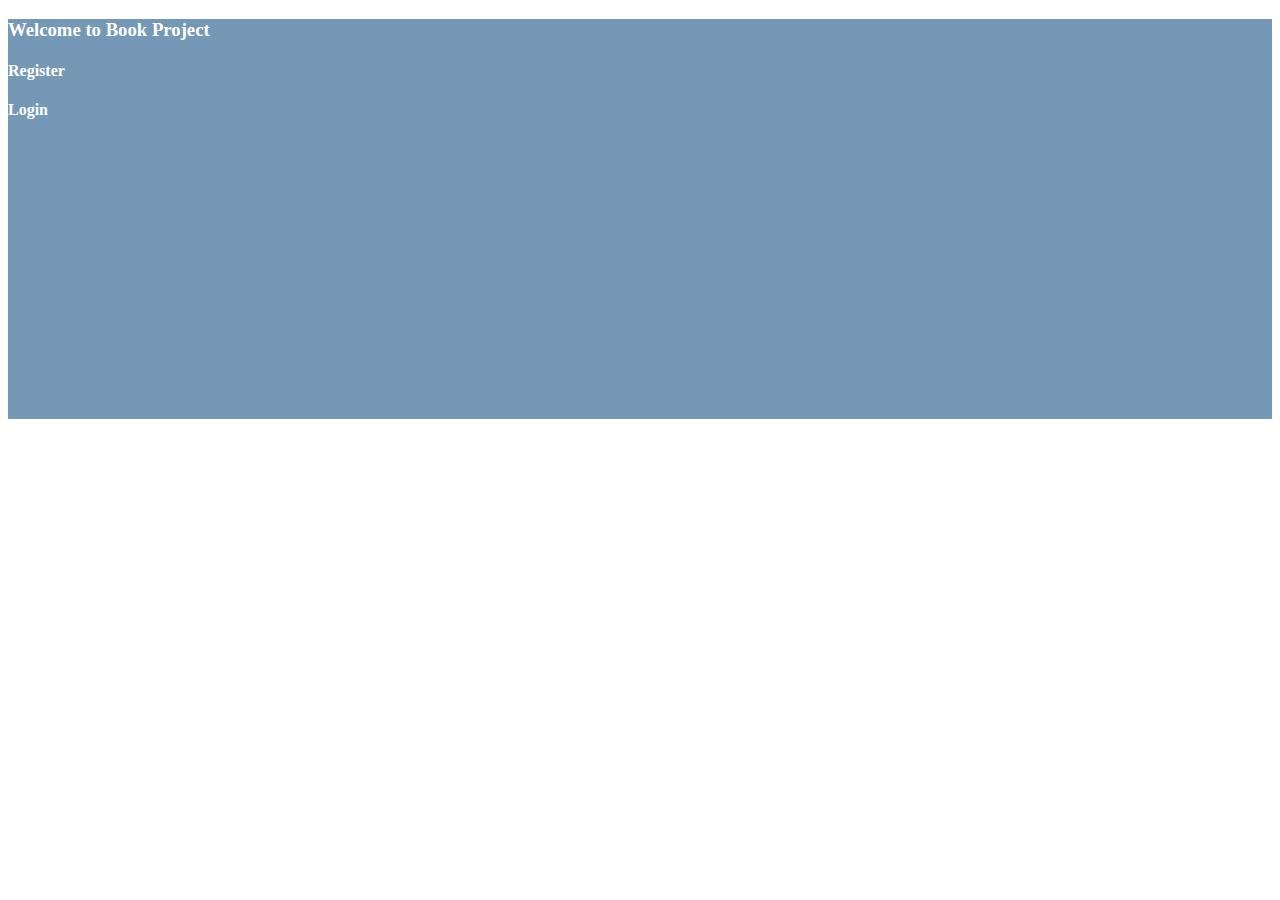
<file: project/target/classes/templates/index.html>
<!DOCTYPE html>
<html xmlns:th="http://www.thymeleaf.org"
      xmlns:sec="https://www.thymeleaf.org/thymeleaf-extras-springsecurity5">
<head>
    <meta charset="UTF-8">
    <meta charset="ISO-8859-1">
    <title>Login Page</title>
    <link href="https://cdn.jsdelivr.net/npm/bootstrap@5.1.3/dist/css/bootstrap.min.css" rel="stylesheet" integrity="sha384-1BmE4kWBq78iYhFldvKuhfTAU6auU8tT94WrHftjDbrCEXSU1oBoqyl2QvZ6jIW3" crossorigin="anonymous">
    <style>
        header{
            background-color: #7598B6;
        }

        a{
            color: white;
        }

        .flex{
            display: flex;
            flex-direction: row;
            justify-content: space-around;
            padding: 50px;
            color:white;
            background-color: black;
            margin-top:-15px;
            opacity: 0.9;
        }
        .flex1{
            display: flex;
            flex-direction: column;
            width: 20%;
        }
        .flex2{
            display: flex;
            flex-direction: column;
            width: 20%;
        }
        .flex3{
            display: flex;
            flex-direction: column;
            width: 20%;
        }
        .flex4{
            display: flex;
            flex-direction: column;
            width: 20%;
        }
        hr{
            border: none;
            background-color: white; /*aligning text in places on the page */
            color: black; /*Selecting the color of the main text */
            height: 2px; /*Change the height of the border around*/
            width:200px;/*Change the width of the border around*/
            margin-left: -20px;
        }
        h5{
            font-family: "Segoe UI";
        }
        .linkss{
            text-decoration: none;
            color:white;
        }
        .linkss:hover{
            text-decoration: none;
            color:black;
            background-color: white;
            padding: 5px;
            border-radius: 5px;
        }
    </style>
</head>
<body>
<header class="d-flex justify-content-center align-items-center" style="height: 400px;">

    <div class="" style="color: white;">
<h3>Welcome to Book Project</h3>
           <h4><a class="text-center" th:href="@{/register}">Register </a></h4>
        <h4><a class="text-center" th:href="@{/login}">Login </a></h4>


    </div>


</header>



<!-- Optional JavaScript -->
<!-- jQuery first, then Popper.js, then Bootstrap JS -->
<script src="https://code.jquery.com/jquery-3.2.1.slim.min.js" integrity="sha384-KJ3o2DKtIkvYIK3UENzmM7KCkRr/rE9/Qpg6aAZGJwFDMVNA/GpGFF93hXpG5KkN" crossorigin="anonymous"></script>
<script src="https://cdnjs.cloudflare.com/ajax/libs/popper.js/1.12.9/umd/popper.min.js" integrity="sha384-ApNbgh9B+Y1QKtv3Rn7W3mgPxhU9K/ScQsAP7hUibX39j7fakFPskvXusvfa0b4Q" crossorigin="anonymous"></script>
<script src="https://maxcdn.bootstrapcdn.com/bootstrap/4.0.0/js/bootstrap.min.js" integrity="sha384-JZR6Spejh4U02d8jOt6vLEHfe/JQGiRRSQQxSfFWpi1MquVdAyjUar5+76PVCmYl" crossorigin="anonymous"></script>

</div>
</body>
</html>
</file>
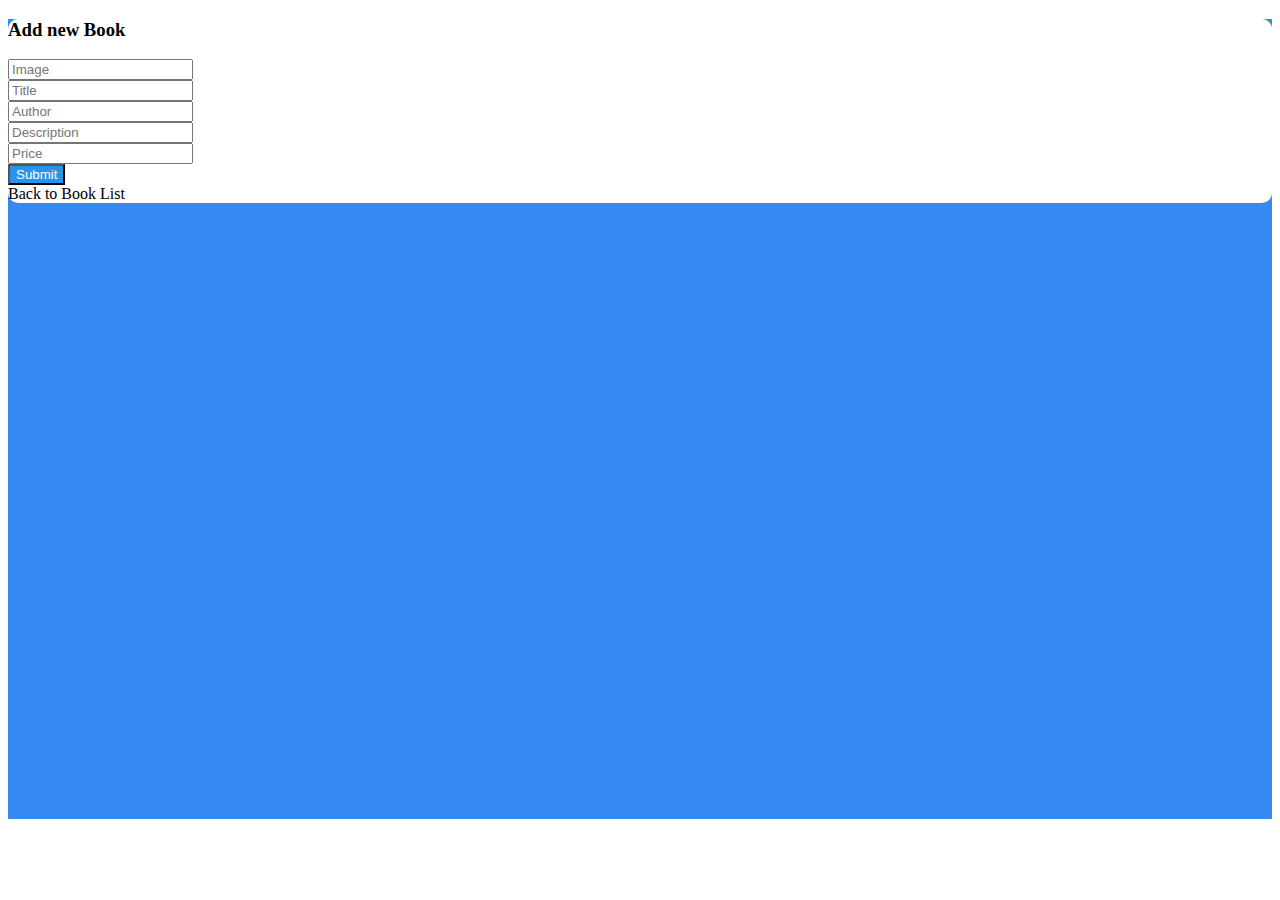
<file: project/target/classes/templates/addBook.html>
<!DOCTYPE html>
<html xmlns:th="http://www.thymeleaf.org"
      xmlns:sec="https://www.thymeleaf.org/thymeleaf-extras-springsecurity5">
<head>
    <meta charset="UTF-8">
    <meta charset="ISO-8859-1">

    <title>Book </title>
    <link href="https://cdn.jsdelivr.net/npm/bootstrap@5.1.3/dist/css/bootstrap.min.css" rel="stylesheet" integrity="sha384-1BmE4kWBq78iYhFldvKuhfTAU6auU8tT94WrHftjDbrCEXSU1oBoqyl2QvZ6jIW3" crossorigin="anonymous">
</head>
<body>

<div class="container-fluid  d-sm-flex justify-content-center align-items-center" style="background-color: #3689F1; height: 800px;">

    <div class="col-4 row mt-4 mb-4 p-2 d-flex justify-content-center" style=" background-color: white; border-radius: 10px;" >
        <form action="#" th:action="@{/saveBook}" th:object="${book}" method="post" class="col-12 row">
            <div class="col-12" >
                <h3 class="text-sm-center">Add new Book</h3>
            </div>
            <div class="col-12 row p-3">
                <input class="form-control col-9" type="text" th:field="*{image}" placeholder="Image ">
            </div>
            <div class="col-12 row p-3">
                <input class="form-control col-9" type="text" th:field="*{title}" placeholder="Title ">
            </div>

            <div class="col-12 row p-3">
                <input class="col-9 form-control" type="text" th:field="*{author}" placeholder="Author">
            </div>
            <div class="col-12 row p-3">
                <input class="col-9 form-control" type="text" th:field="*{description}" placeholder="Description">
            </div>

            <div class="col-12 row p-3">
                <input class="col-9 form-control" type="text" th:field="*{price}" placeholder="Price">
            </div>


            <div class="col-12 row p-3 ">
                <input class="form-control " style="background-color: #2794EC; color: white;" name="submit" type="submit">
            </div>
            <a class="text-center" th:href="@{/all}">Back to Book List </a>
        </form>

    </div>

    <br> <br>

</div>
</body>
</html>
</file>
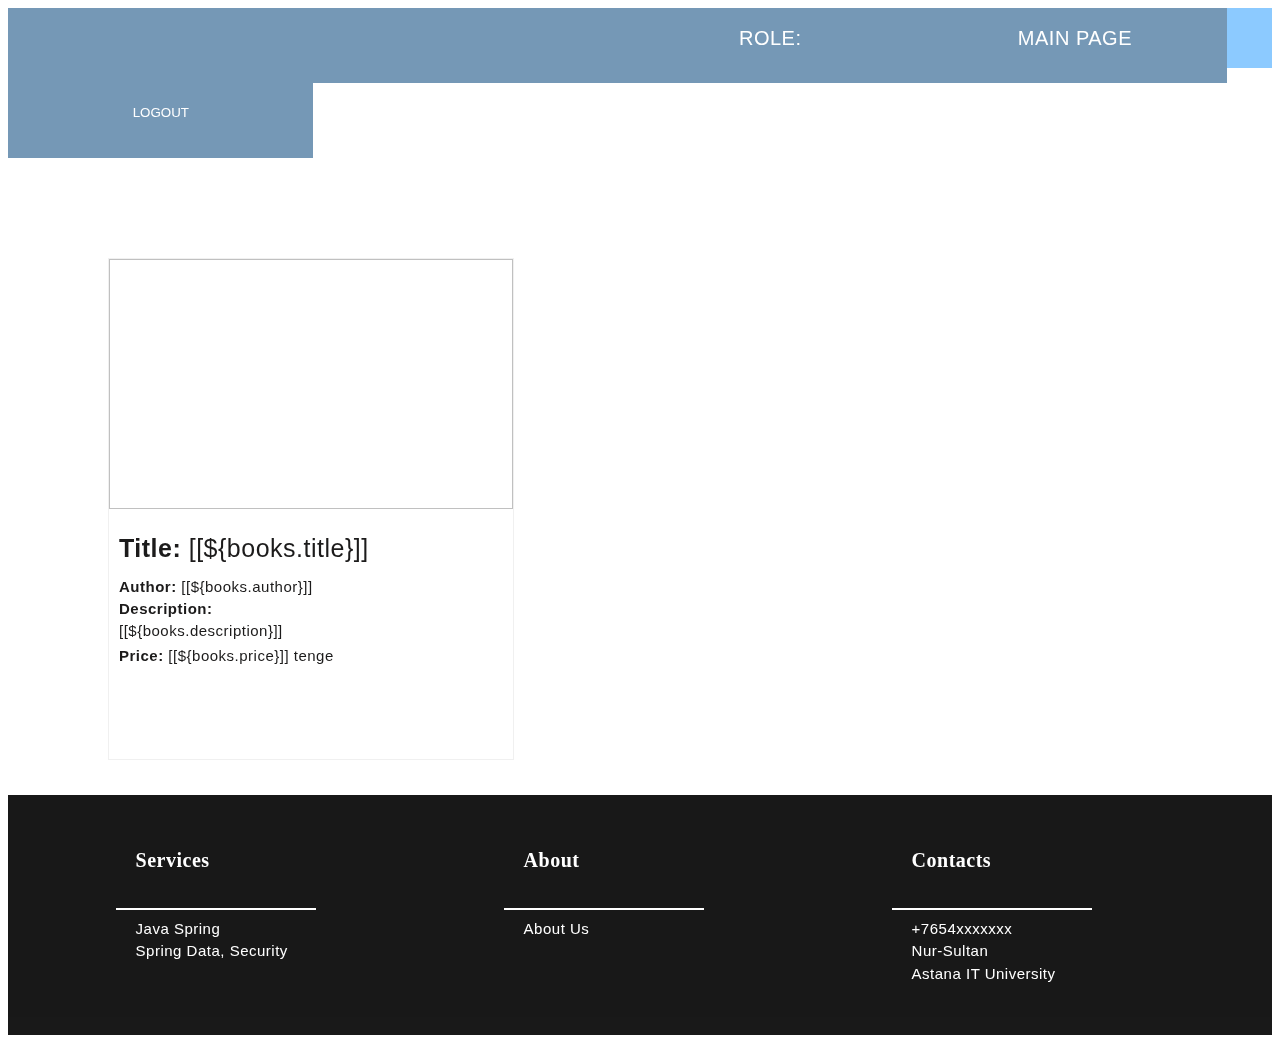
<file: project/target/classes/templates/MyBook.html>
<!DOCTYPE html>
<html xmlns:th="http://www.thymeleaf.org"
      xmlns:sec="https://www.thymeleaf.org/thymeleaf-extras-springsecurity5">
<head>
    <meta charset="UTF-8">
    <meta charset="ISO-8859-1">
    <title>Home Page</title>
    <link href="https://cdn.jsdelivr.net/npm/bootstrap@5.1.3/dist/css/bootstrap.min.css" rel="stylesheet" integrity="sha384-1BmE4kWBq78iYhFldvKuhfTAU6auU8tT94WrHftjDbrCEXSU1oBoqyl2QvZ6jIW3" crossorigin="anonymous">
    <link href="https://unpkg.com/aos@2.3.1/dist/aos.css" rel="stylesheet">
    <link rel="stylesheet" href="../static/css/style.css" th:href="@{/css/style.css}">
    <link rel="stylesheet" href="../static/css/style1.css" th:href="@{/css/style1.css}">
</head>
<body>



<nav>
    <div class = "header_section" id="myHeader" >
        <ul>
            <li align="left" class=" logo col-5" ><a href="#"></a></li>
            <li align="center" class="col-2"><a class="link-1" sec:authentication="name"></a>
            </li>
            <li align="center" class="col-2"><a class="link-1"  sec:authentication="principal.authorities">ROLE:</a>

            </li>
            <li align="center" class="col-2"><a sec:authorize="hasAnyAuthority('ADMIN', 'EDITOR','USER')" th:href="@{/all}"
                                                class="link-1 btn" style="color: white;">MAIN PAGE</a></li>
            <li align="center" class="col-1"><form th:action="@{/logout}" method="post">
                <input type="submit" style="color: white;background-color: #7598B6;border: 1px solid #7598B6;" value="LOGOUT" />
            </form></li>
        </ul>
    </div>
</nav>



<div class="main">

    <div  th:each="books : ${listBooks}" class="country"  data-aos="fade-down">

        <img  th:src="${books.image}" alt="" class="photo" >

        <div  class="info" style="padding: 10px;">

            <p style="font-size: 25px; margin-top: 4px;"><b>Title: </b> [[${books.title}]] </p>

            <p style="margin-top: -16px;"><b>Author:</b> [[${books.author}]]</p>
            <p style="margin-top: -16px;"><b>Description: </b><br>[[${books.description}]]</p>

            <p style="margin-top: -13px; font-size: 15px; text-align: justify;"><b>Price: </b> [[${books.price}]] tenge<p>

        </div>


    </div>

</div>

<footer class="flex">
    <div class="flex1">

        <div>
            <h5>Services</h5><hr>
        </div>

        <div>
            <a class="linkss" href="#">Java Spring</a>
        </div>

        <div>
            <a class="linkss" href="#">Spring Data, Security</a>
        </div>

    </div>
    <div class="flex2">
        <div>
            <h5>About</h5>
            <hr>
        </div>
        <div>
            <a class="linkss" href="#">About Us</a>
        </div>
    </div>

    <div class="flex3">
        <div>
            <h5>Contacts</h5>
            <hr>
        </div>
        <div>+7654xxxxxxx</div>
        <div>Nur-Sultan<br>
            Astana IT University</div>
    </div>
</footer>

<script src="https://unpkg.com/aos@2.3.1/dist/aos.js"></script>
<script>
    AOS.init({
        // Global settings:
        disable: false, // accepts following values: 'phone', 'tablet', 'mobile', boolean, expression or function
        startEvent: 'DOMContentLoaded', // name of the event dispatched on the document, that AOS should initialize on
        initClassName: 'aos-init', // class applied after initialization
        animatedClassName: 'aos-animate', // class applied on animation
        useClassNames: false, // if true, will add content of `data-aos` as classes on scroll
        disableMutationObserver: false, // disables automatic mutations' detections (advanced)
        debounceDelay: 50, // the delay on debounce used while resizing window (advanced)
        throttleDelay: 99, // the delay on throttle used while scrolling the page (advanced)


        // Settings that can be overridden on per-element basis, by `data-aos-*` attributes:
        offset: 100, // offset (in px) from the original trigger point
        delay: 0, // values from 0 to 3000, with step 50ms
        duration: 400, // values from 0 to 3000, with step 50ms
        easing: 'ease', // default easing for AOS animations
        once: false, // whether animation should happen only once - while scrolling down
        mirror: false, // whether elements should animate out while scrolling past them
        anchorPlacement: 'top-bottom', // defines which position of the element regarding to window should trigger the animation

    });
</script>

<script>
    window.onscroll = function() {myFunction()};

    var header = document.getElementById("myHeader");
    var sticky = header.offsetTop;

    function myFunction() {
        if (window.pageYOffset > sticky) {
            header.classList.add("sticky");
        } else {
            header.classList.remove("sticky");
        }
    }
</script>

<script src="https://code.jquery.com/jquery-3.2.1.slim.min.js" integrity="sha384-KJ3o2DKtIkvYIK3UENzmM7KCkRr/rE9/Qpg6aAZGJwFDMVNA/GpGFF93hXpG5KkN" crossorigin="anonymous"></script>
<script src="https://cdnjs.cloudflare.com/ajax/libs/popper.js/1.12.9/umd/popper.min.js" integrity="sha384-ApNbgh9B+Y1QKtv3Rn7W3mgPxhU9K/ScQsAP7hUibX39j7fakFPskvXusvfa0b4Q" crossorigin="anonymous"></script>
<script src="https://maxcdn.bootstrapcdn.com/bootstrap/4.0.0/js/bootstrap.min.js" integrity="sha384-JZR6Spejh4U02d8jOt6vLEHfe/JQGiRRSQQxSfFWpi1MquVdAyjUar5+76PVCmYl" crossorigin="anonymous"></script>
</body>
</html>
</file>
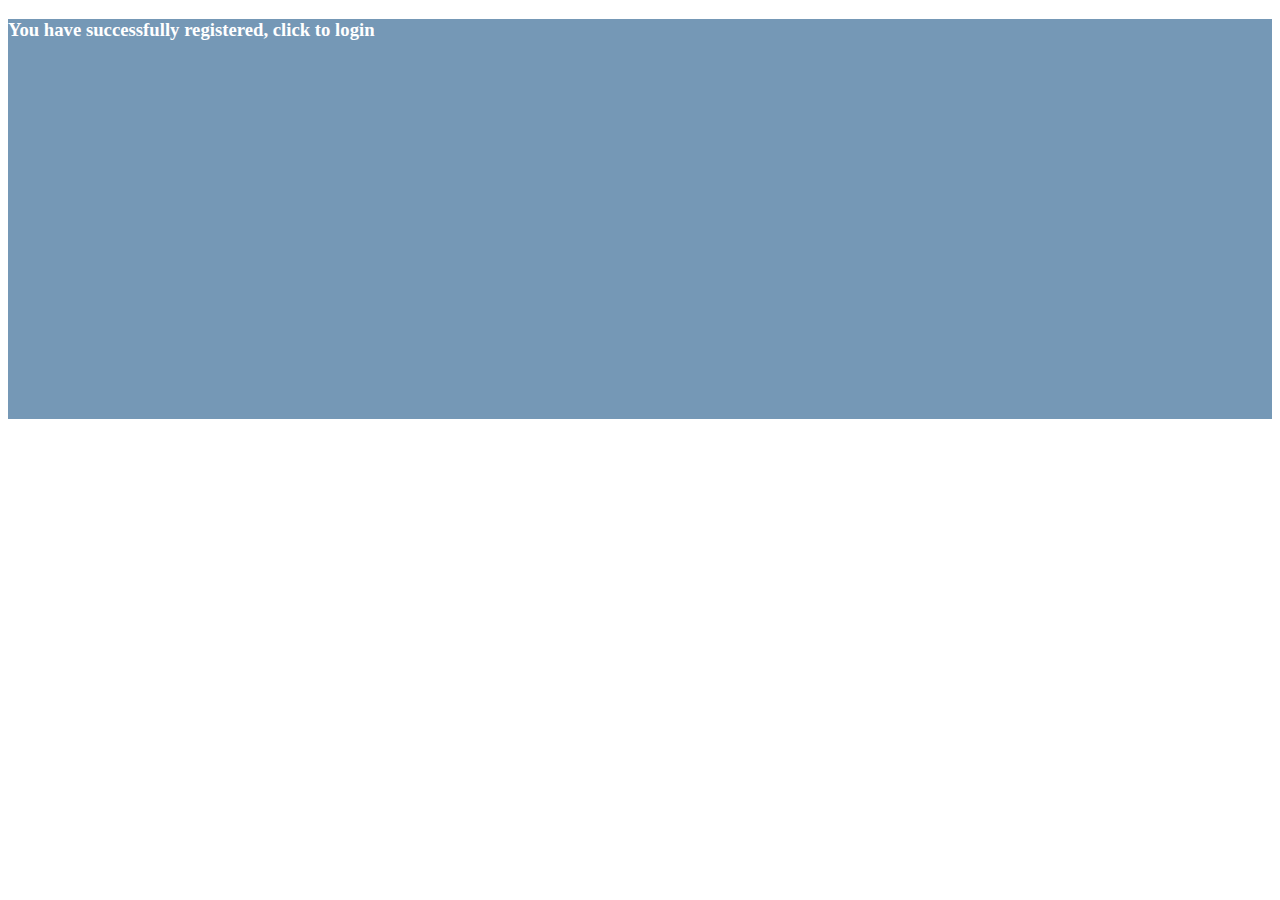
<file: project/target/classes/templates/register_success.html>
<!DOCTYPE html>
<html xmlns:th="http://www.thymeleaf.org"
      xmlns:sec="https://www.thymeleaf.org/thymeleaf-extras-springsecurity5">
<head>
    <meta charset="UTF-8">
    <meta charset="ISO-8859-1">
    <title>Login Page</title>
    <link href="https://cdn.jsdelivr.net/npm/bootstrap@5.1.3/dist/css/bootstrap.min.css" rel="stylesheet" integrity="sha384-1BmE4kWBq78iYhFldvKuhfTAU6auU8tT94WrHftjDbrCEXSU1oBoqyl2QvZ6jIW3" crossorigin="anonymous">
    <style>
        header{
            background-color: #7598B6;
        }

        a{
            color: white;
        }

        .flex{
            display: flex;
            flex-direction: row;
            justify-content: space-around;
            padding: 50px;
            color:white;
            background-color: black;
            margin-top:-15px;
            opacity: 0.9;
        }
        .flex1{
            display: flex;
            flex-direction: column;
            width: 20%;
        }
        .flex2{
            display: flex;
            flex-direction: column;
            width: 20%;
        }
        .flex3{
            display: flex;
            flex-direction: column;
            width: 20%;
        }
        .flex4{
            display: flex;
            flex-direction: column;
            width: 20%;
        }
        hr{
            border: none;
            background-color: white; /*aligning text in places on the page */
            color: black; /*Selecting the color of the main text */
            height: 2px; /*Change the height of the border around*/
            width:200px;/*Change the width of the border around*/
            margin-left: -20px;
        }
        h5{
            font-family: "Segoe UI";
        }
        .linkss{
            text-decoration: none;
            color:white;
        }
        .linkss:hover{
            text-decoration: none;
            color:black;
            background-color: white;
            padding: 5px;
            border-radius: 5px;
        }
    </style>
</head>
<body>
<header class="d-flex justify-content-center" style="height: 400px;">

    <div class="d-flex justify-content-center align-items-center" style="color: white;">
        <h3><a class="text-center" th:href="@{/login}">You have successfully registered, click to login</a></h3>

    </div>


</header>



<!-- Optional JavaScript -->
<!-- jQuery first, then Popper.js, then Bootstrap JS -->
<script src="https://code.jquery.com/jquery-3.2.1.slim.min.js" integrity="sha384-KJ3o2DKtIkvYIK3UENzmM7KCkRr/rE9/Qpg6aAZGJwFDMVNA/GpGFF93hXpG5KkN" crossorigin="anonymous"></script>
<script src="https://cdnjs.cloudflare.com/ajax/libs/popper.js/1.12.9/umd/popper.min.js" integrity="sha384-ApNbgh9B+Y1QKtv3Rn7W3mgPxhU9K/ScQsAP7hUibX39j7fakFPskvXusvfa0b4Q" crossorigin="anonymous"></script>
<script src="https://maxcdn.bootstrapcdn.com/bootstrap/4.0.0/js/bootstrap.min.js" integrity="sha384-JZR6Spejh4U02d8jOt6vLEHfe/JQGiRRSQQxSfFWpi1MquVdAyjUar5+76PVCmYl" crossorigin="anonymous"></script>

</div>
</body>
</html>
</file>
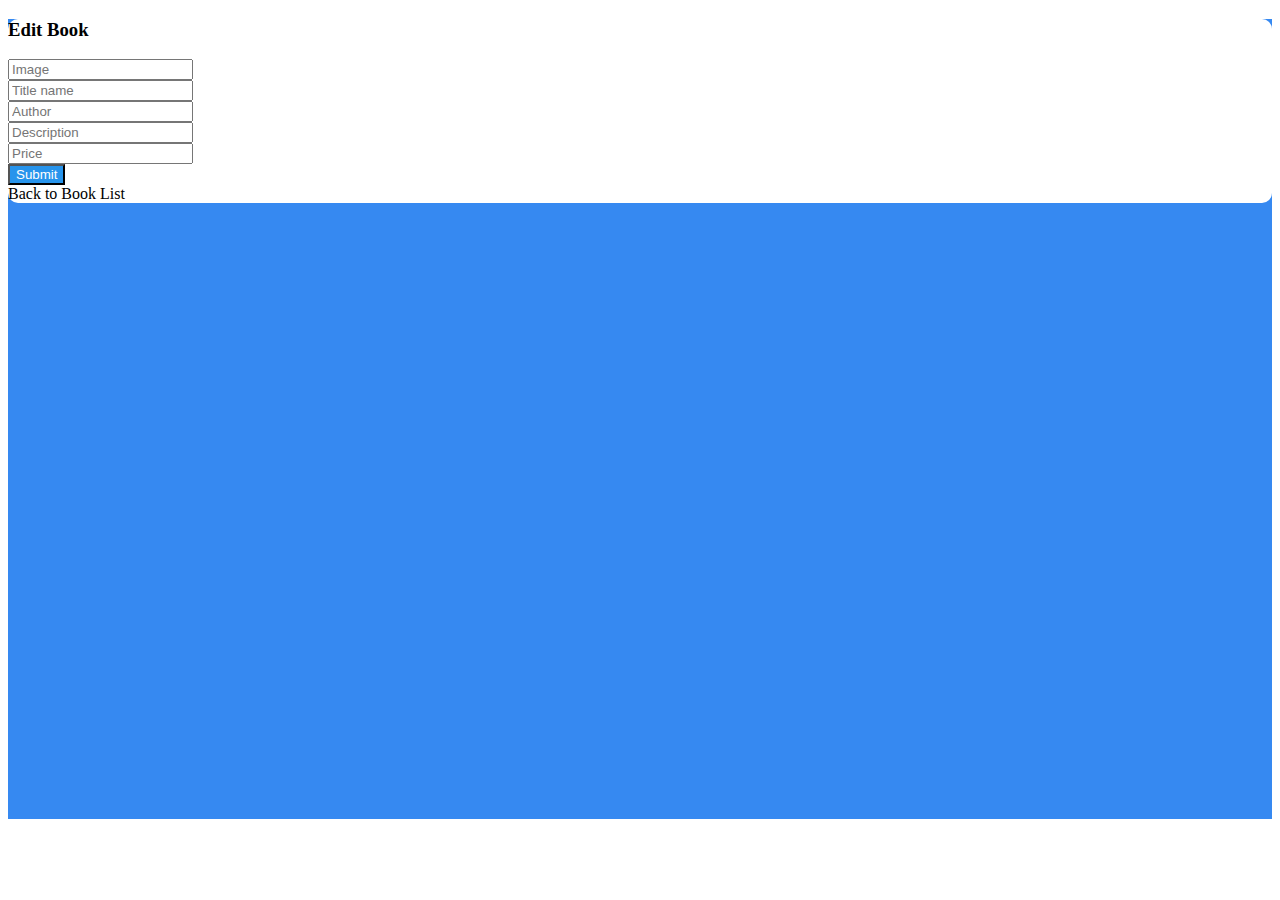
<file: project/target/classes/templates/updateBook.html>
<!DOCTYPE html>
<html xmlns:th="http://www.thymeleaf.org"
      xmlns:sec="https://www.thymeleaf.org/thymeleaf-extras-springsecurity5">
<head>
    <meta charset="UTF-8">
    <meta charset="ISO-8859-1">

    <title>Book Management</title>
    <link href="https://cdn.jsdelivr.net/npm/bootstrap@5.1.3/dist/css/bootstrap.min.css" rel="stylesheet" integrity="sha384-1BmE4kWBq78iYhFldvKuhfTAU6auU8tT94WrHftjDbrCEXSU1oBoqyl2QvZ6jIW3" crossorigin="anonymous">
</head>
<body>

<div class="container-fluid  d-sm-flex justify-content-center align-items-center" style="background-color: #3689F1; height: 800px;">

    <div class="col-4 row mt-4 mb-4 p-2 d-flex justify-content-center" style=" background-color: white; border-radius: 10px;" >
        <form action="#" th:action="@{/saveBook}" th:object="${book}" method="post" class="col-12 row">
            <div class="col-12" >
                <h3 class="text-sm-center">Edit Book</h3>
            </div>
            <input type="hidden" th:field="*{id}">
            <div class="col-12 row p-3">

                <input class="form-control col-9"  type="text" th:field="*{image}" placeholder="Image">
            </div>
            <div class="col-12 row p-3">

                <input class="form-control col-9"  type="text" th:field="*{title}" placeholder="Title name">
            </div>

            <div class="col-12 row p-3">
                <input class="col-9 form-control" type="text" th:field="*{author}" placeholder="Author">
            </div>

            <div class="col-12 row p-3">
                <input class="col-9 form-control" type="text" th:field="*{description}" placeholder="Description">
            </div>


            <div class="col-12 row p-3">
                <input class="col-9 form-control" type="text" th:field="*{price}" placeholder="Price">
            </div>


            <div class="col-12 row p-3 ">

                <input class="form-control " style="background-color: #2794EC; color: white;" name="submit" type="submit">
            </div>
            <a class="text-center" th:href="@{/all}">Back to Book List </a>
        </form>

    </div>


</div>
</body>
</html>
</file>
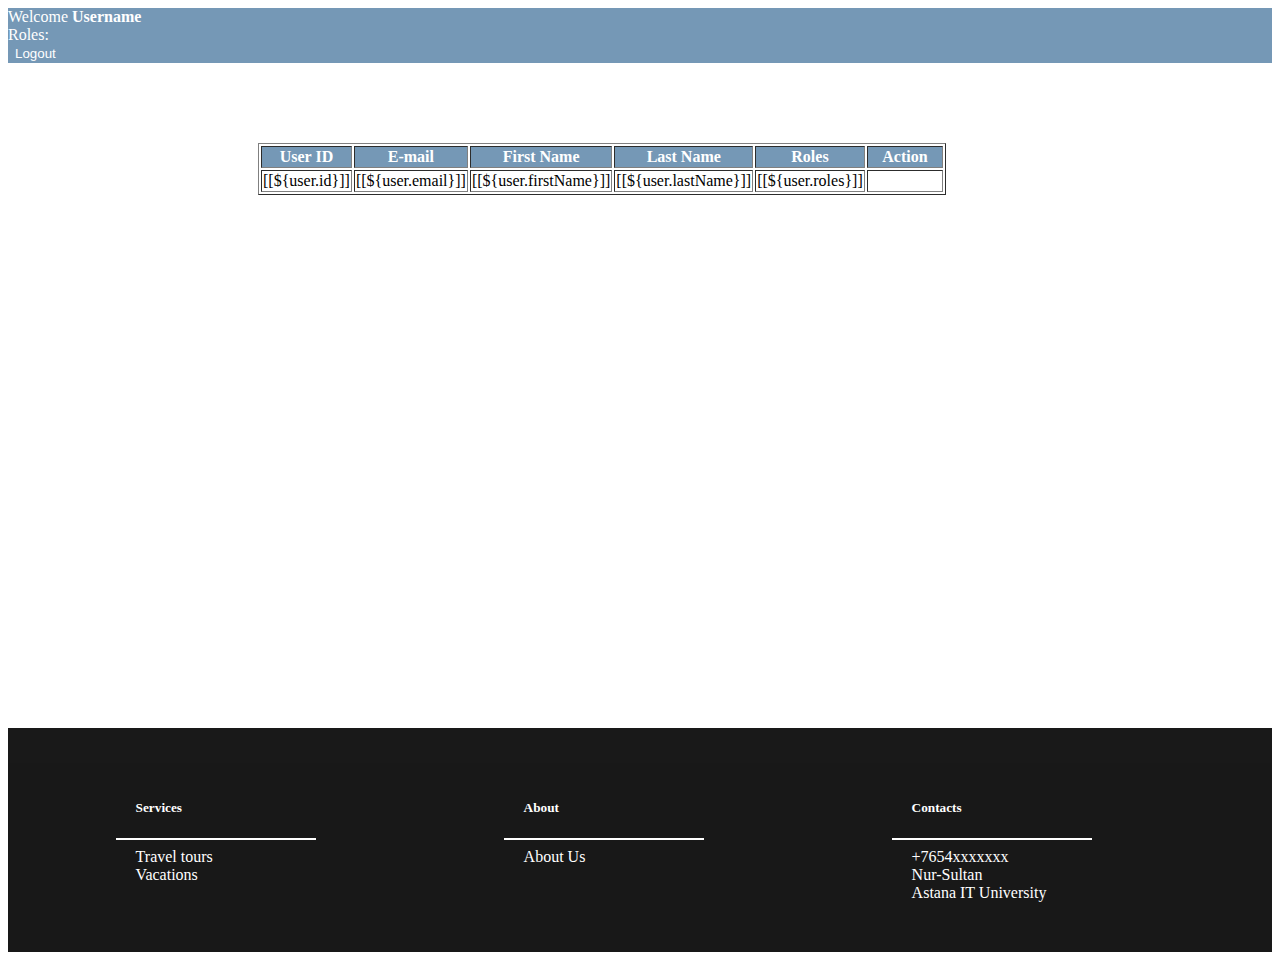
<file: project/target/classes/templates/users.html>
<!DOCTYPE html>
<html xmlns:th="http://www.thymeleaf.org"
      xmlns:sec="https://www.thymeleaf.org/thymeleaf-extras-springsecurity5">
<head>
    <meta charset="UTF-8">
    <meta charset="ISO-8859-1">
    <title>Home Page</title>
    <link href="https://cdn.jsdelivr.net/npm/bootstrap@5.1.3/dist/css/bootstrap.min.css" rel="stylesheet" integrity="sha384-1BmE4kWBq78iYhFldvKuhfTAU6auU8tT94WrHftjDbrCEXSU1oBoqyl2QvZ6jIW3" crossorigin="anonymous">
    <style>
        header{
            background-color: #7598B6;
        }

        a{
            color: white;
        }

        .flex{
            display: flex;
            flex-direction: row;
            justify-content: space-around;
            padding: 50px;
            color:white;
            background-color: black;
            margin-top:-15px;
            opacity: 0.9;
        }
        .flex1{
            display: flex;
            flex-direction: column;
            width: 20%;
        }
        .flex2{
            display: flex;
            flex-direction: column;
            width: 20%;
        }
        .flex3{
            display: flex;
            flex-direction: column;
            width: 20%;
        }
        .flex4{
            display: flex;
            flex-direction: column;
            width: 20%;
        }
        hr{
            border: none;
            background-color: white; /*aligning text in places on the page */
            color: black; /*Selecting the color of the main text */
            height: 2px; /*Change the height of the border around*/
            width:200px;/*Change the width of the border around*/
            margin-left: -20px;
        }
        h5{
            font-family: "Segoe UI";
        }
        .linkss{
            text-decoration: none;
            color:white;
        }
        .linkss:hover{
            text-decoration: none;
            color:black;
            background-color: white;
            padding: 5px;
            border-radius: 5px;
        }
    </style>
</head>
<body>
<header class="d-flex justify-content-center p-3">

    <div class="col-1" style="color: white;"> Welcome <b><span sec:authentication="name">Username</span></b>

    </div>

    <div class="col-2 text-sm-center" style="color: white;"> <span sec:authentication="principal.authorities">Roles:</span></div>
    <div class="col-2 text-sm-center">
    <div class="col-2 text-sm-center">   <form th:action="@{/logout}" method="post">
        <input type="submit" class="" style="background-color: #7598B6; color: white; border: 1px solid #7598B6; " value="Logout" />
    </form>
    </div>
</header>


<div style="height: 600px; margin-left: 250px;" class="col-8 d-flex align-items-center justify-content-center">
    <table border="1" class="table table-bordered table-striped table-responsive-md text-center " style="margin-top: 80px; margin-bottom: 100px;" >
        <thead>
        <tr style="background-color: #7598B6; color: white;">
            <th>User ID</th>
            <th>E-mail</th>
            <th>First Name</th>
            <th>Last Name</th>
            <th>Roles</th>
            <th sec:authorize="hasAnyAuthority('ADMIN', 'USER')">Action</th>
        </tr>
        </thead>
        <tbody>
        <tr th:each="user: ${listUsers}">
            <td>[[${user.id}]]</td>
            <td>[[${user.email}]]</td>
            <td>[[${user.firstName}]]</td>
            <td>[[${user.lastName}]]</td>
            <td>[[${user.roles}]]</td>
            <td sec:authorize="hasAnyAuthority('ADMIN', 'USER')"><a th:href="@{'/users/edit/' + ${user.id}}" class="btn btn-primary" style="color: white;">Edit</a>
                <a sec:authorize="hasAuthority('ADMIN')" th:href="@{/users/delete/{id}(id=${user.id})}" class=" btn btn-danger"style="color: white;">Delete</a>
            </td>
        </tr>
        </tbody>
    </table>

</div>




<footer class="flex">


    <div class="flex1">
        <div>
            <h5>Services</h5>
            <hr>
        </div>
        <div><a class="linkss" href="country1.html">Travel tours</a></div>
        <div><a class="linkss" href="info.html">Vacations</a></div>
    </div>
    <div class="flex2">
        <div>
            <h5>About</h5>
            <hr>
        </div>
        <div><a class="linkss" href="aboutus.html">About Us</a></div>
    </div>
    <div class="flex3">
        <div>
            <h5>Contacts</h5>
            <hr>
        </div>
        <div>+7654xxxxxxx</div>
        <div>Nur-Sultan<br>
            Astana IT University</div>
    </div>

</footer>

<!-- Optional JavaScript -->
<!-- jQuery first, then Popper.js, then Bootstrap JS -->
<script src="https://code.jquery.com/jquery-3.2.1.slim.min.js" integrity="sha384-KJ3o2DKtIkvYIK3UENzmM7KCkRr/rE9/Qpg6aAZGJwFDMVNA/GpGFF93hXpG5KkN" crossorigin="anonymous"></script>
<script src="https://cdnjs.cloudflare.com/ajax/libs/popper.js/1.12.9/umd/popper.min.js" integrity="sha384-ApNbgh9B+Y1QKtv3Rn7W3mgPxhU9K/ScQsAP7hUibX39j7fakFPskvXusvfa0b4Q" crossorigin="anonymous"></script>
<script src="https://maxcdn.bootstrapcdn.com/bootstrap/4.0.0/js/bootstrap.min.js" integrity="sha384-JZR6Spejh4U02d8jOt6vLEHfe/JQGiRRSQQxSfFWpi1MquVdAyjUar5+76PVCmYl" crossorigin="anonymous"></script>

</div>
</body>
</html>
</file>
